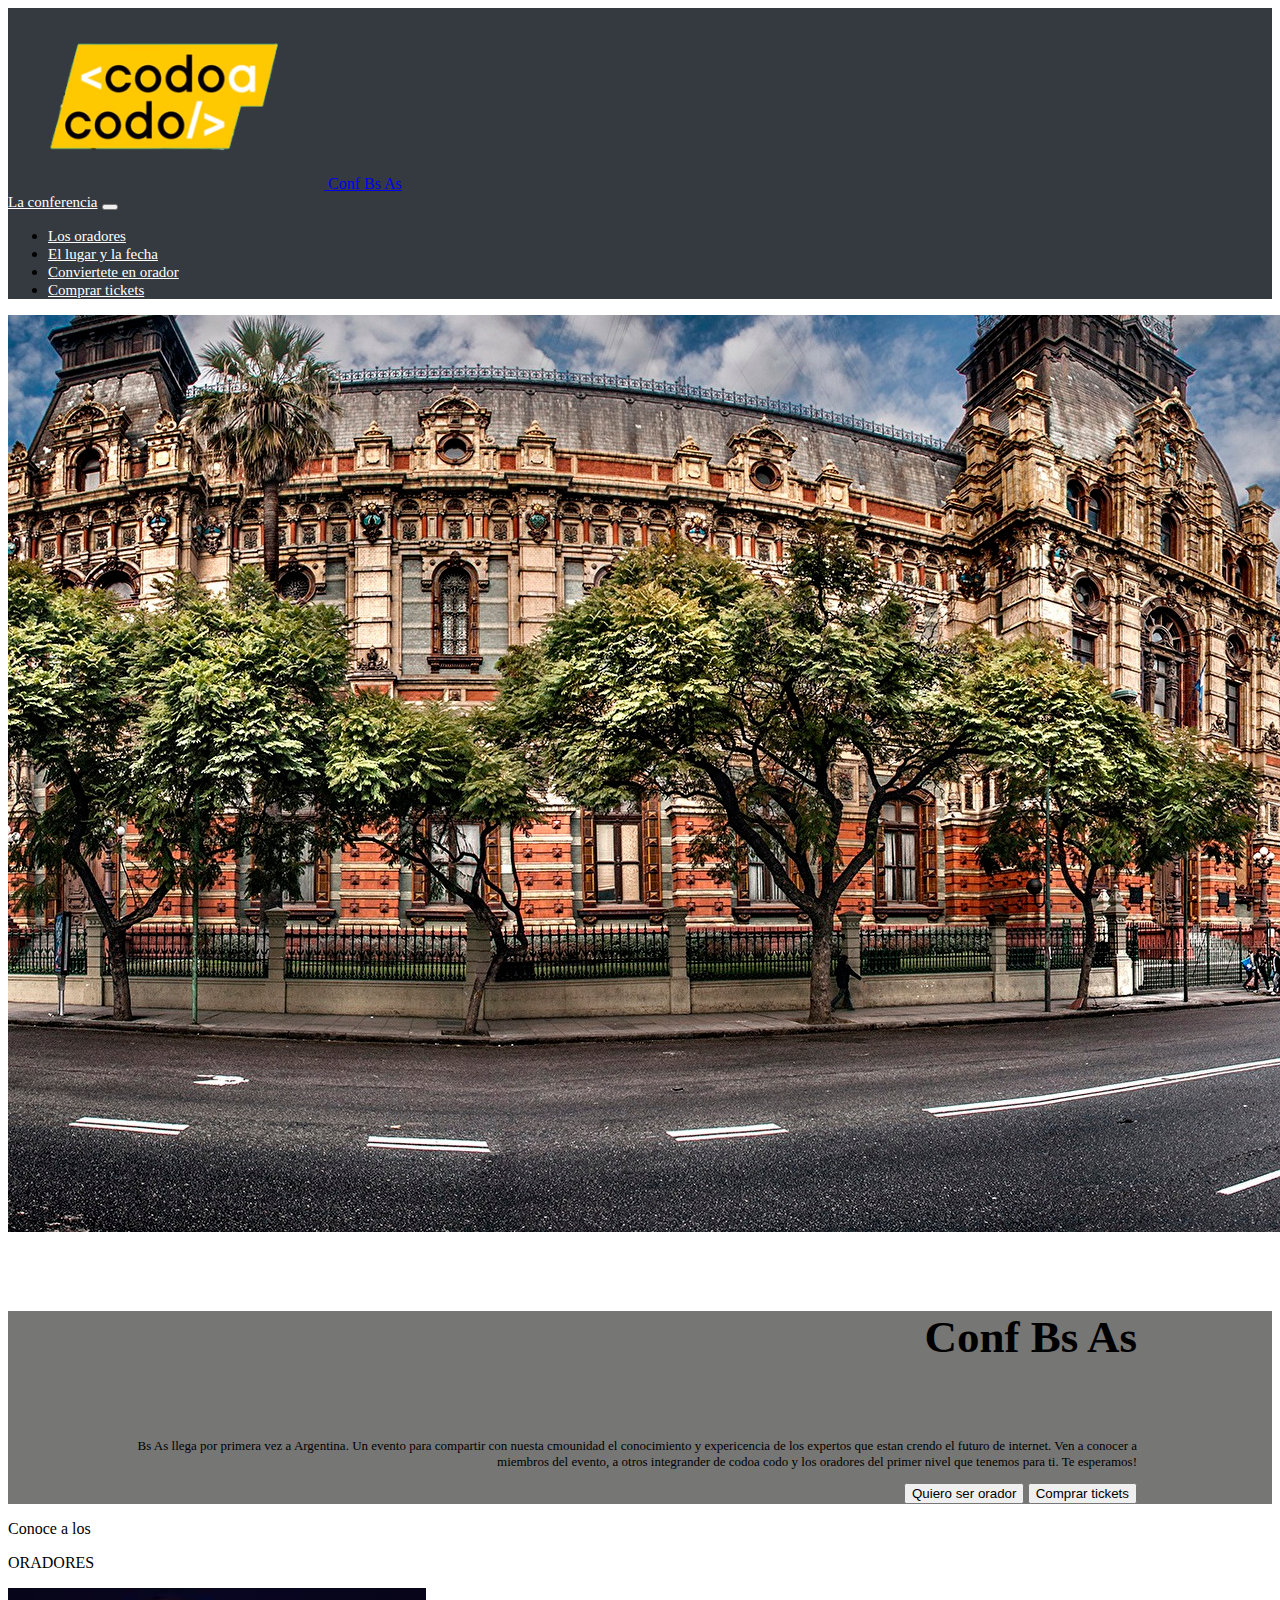
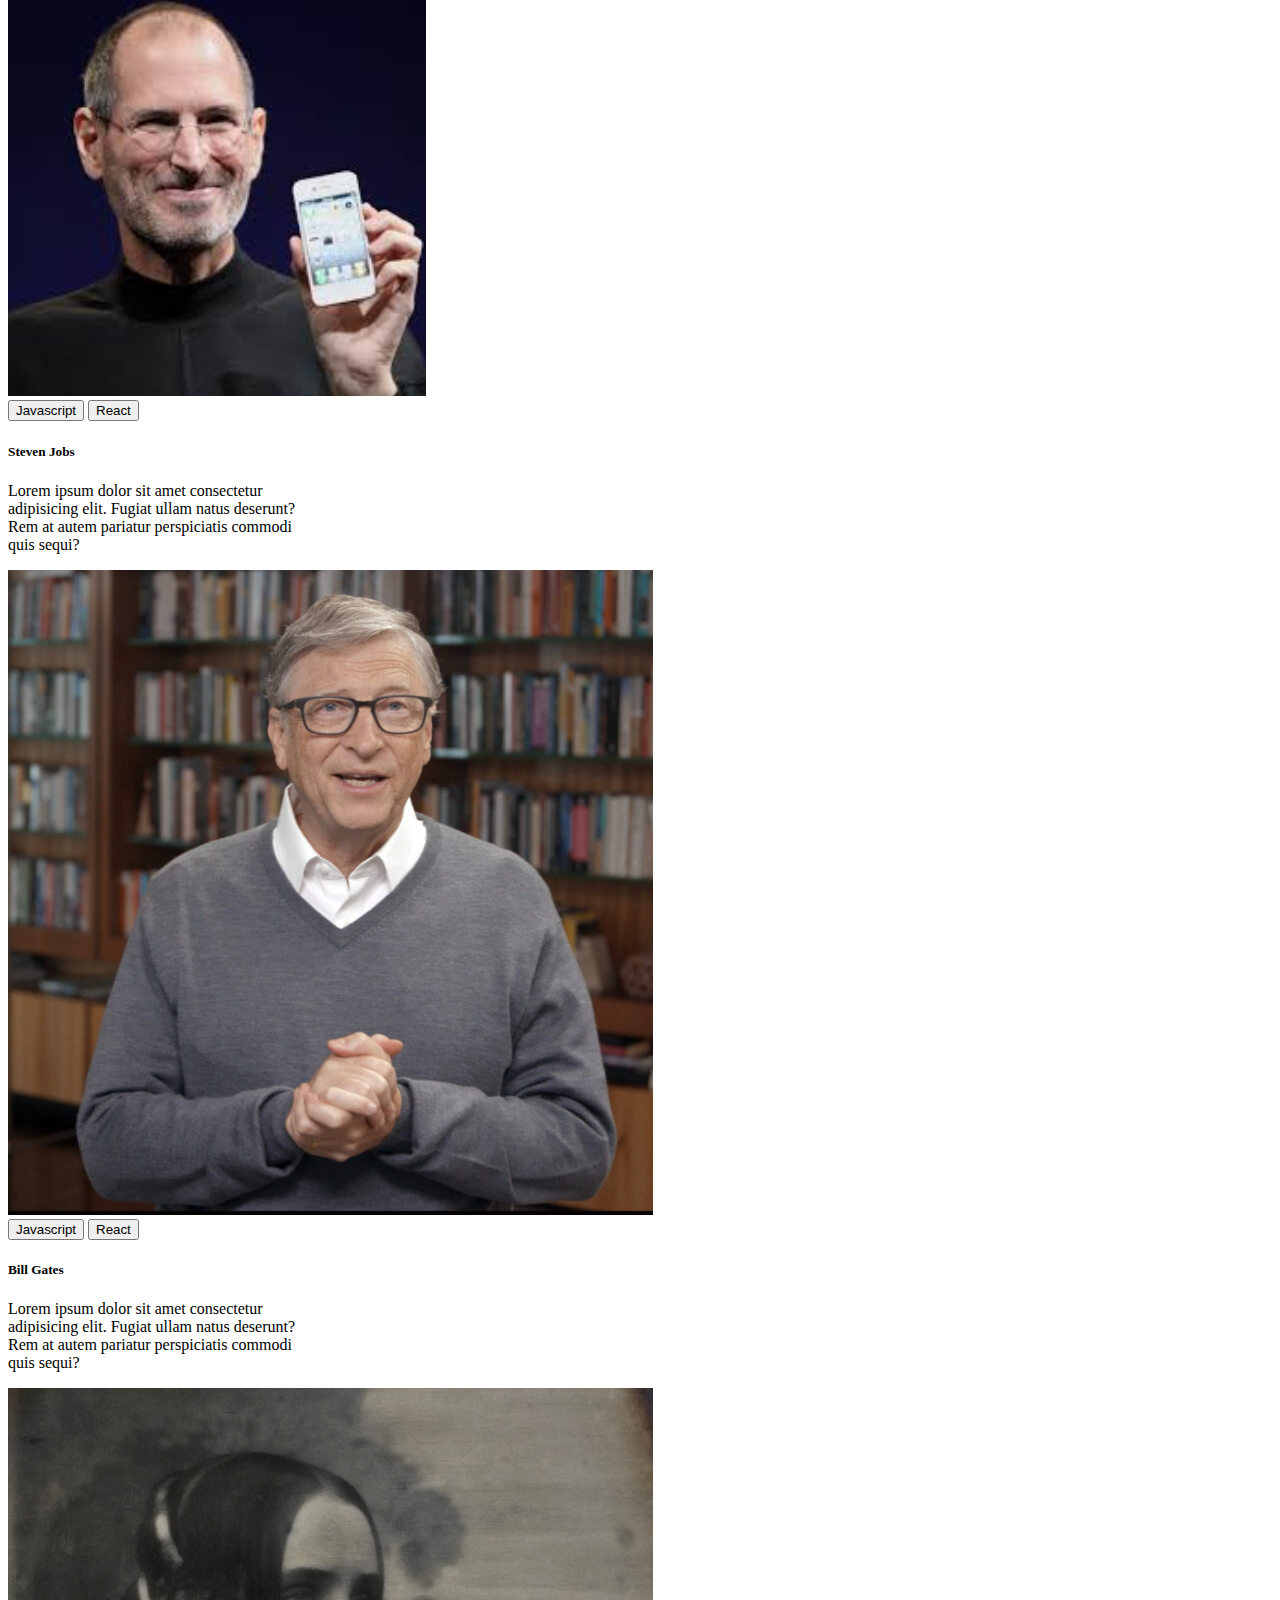
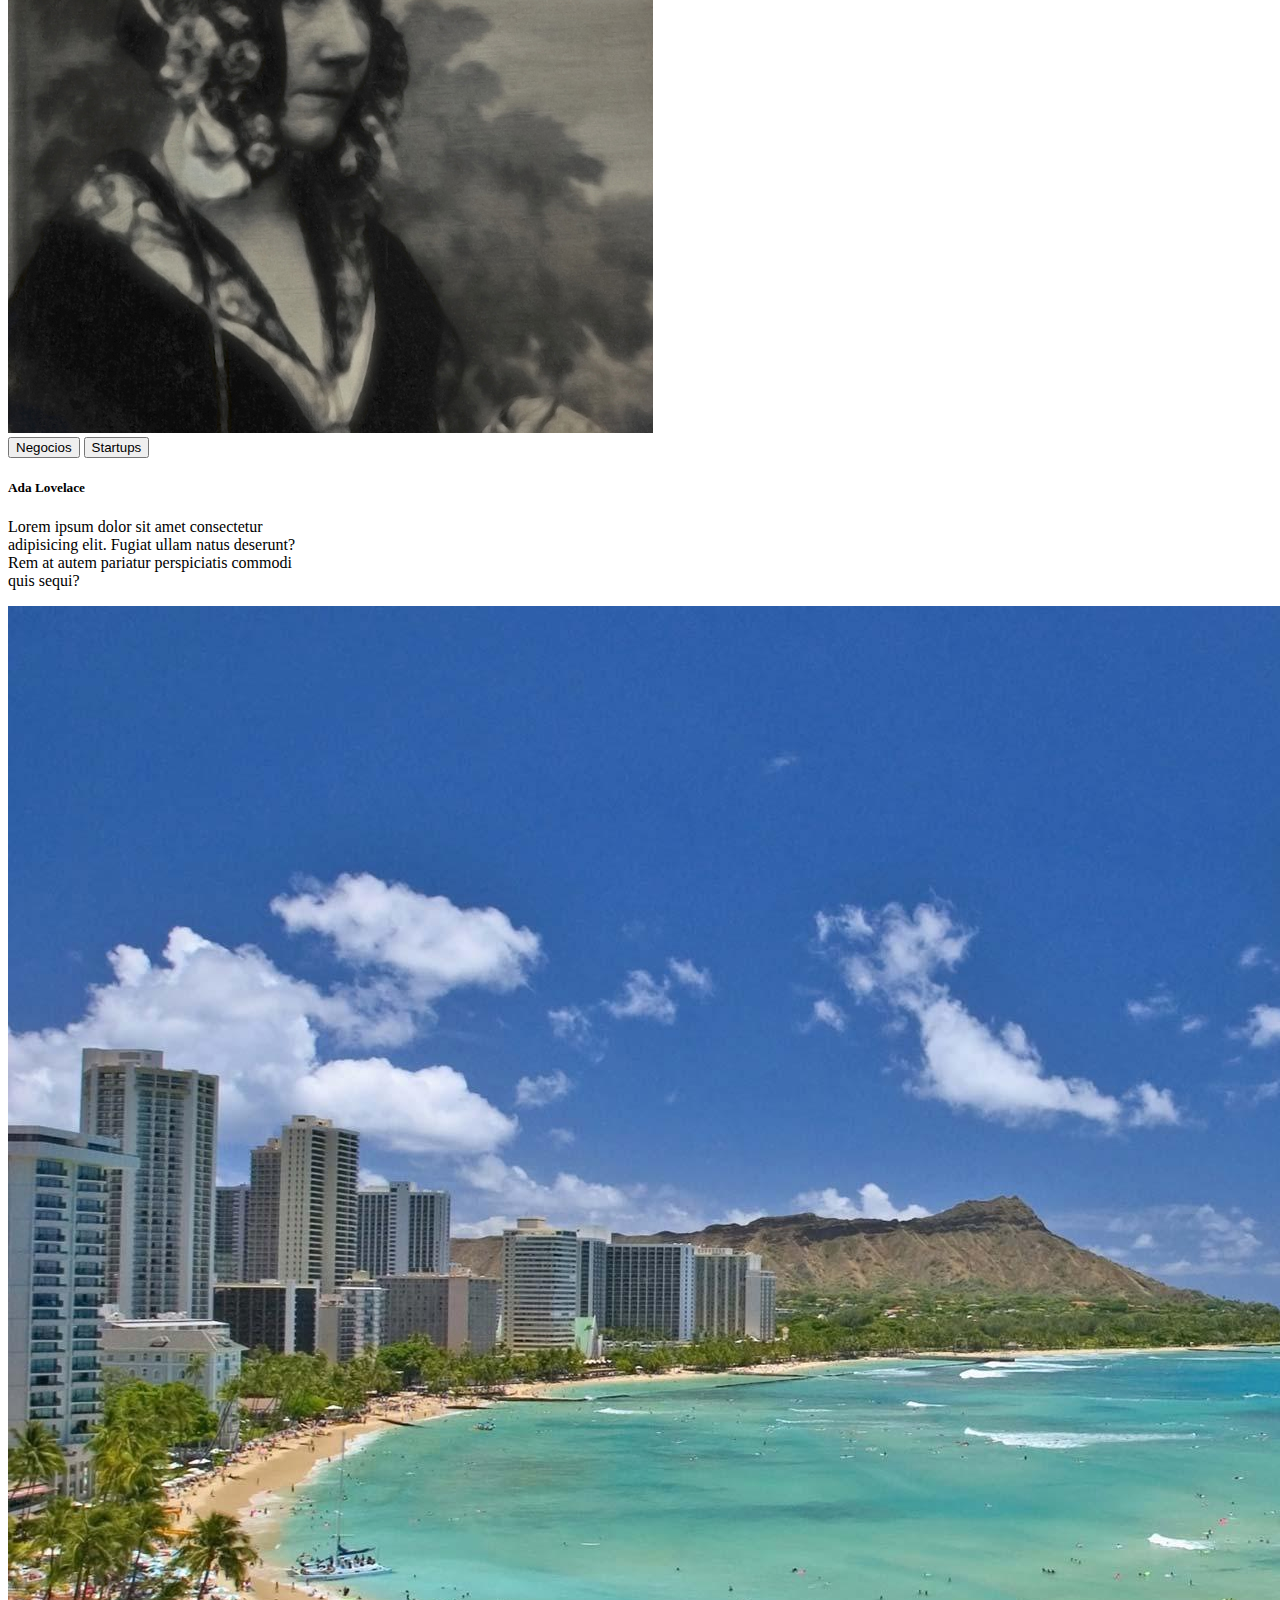
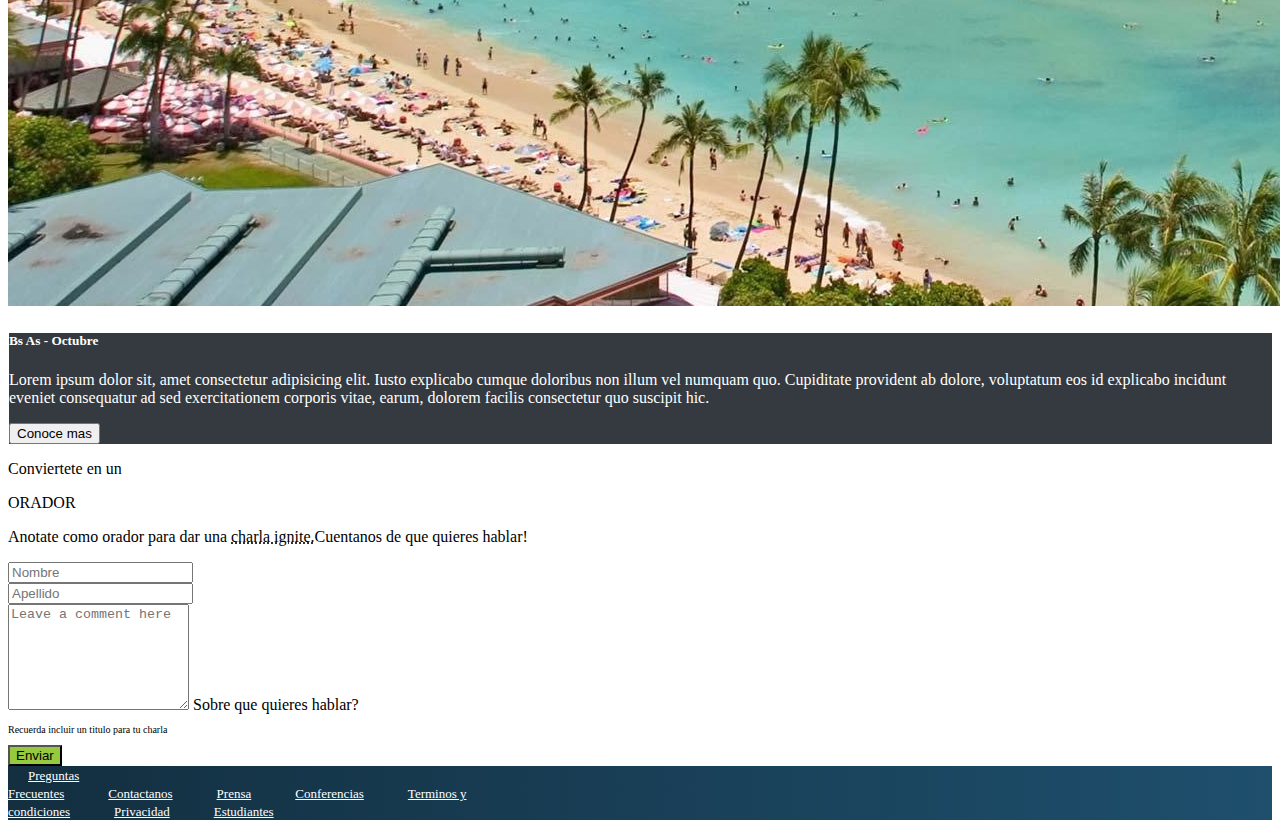
<file: index.html>
<!doctype html>
<html lang="en">

<head>
    <title>Title</title>
    <!-- Required meta tags -->
    <meta charset="utf-8">
    <meta name="viewport" content="width=device-width, initial-scale=1, shrink-to-fit=no">

    <!-- Bootstrap CSS v5.2.1 -->
    <link href="https://cdn.jsdelivr.net/npm/bootstrap@5.2.1/dist/css/bootstrap.min.css" rel="stylesheet"
        integrity="sha384-iYQeCzEYFbKjA/T2uDLTpkwGzCiq6soy8tYaI1GyVh/UjpbCx/TYkiZhlZB6+fzT" crossorigin="anonymous">
    <link rel="stylesheet" href="integrador2.css">
</head>

<body>
    <header>
        <div class="row bgnav">
            <div class="col-4 d-flex justify-content-center text-white">
                <nav class="navbar align-text-center">
                    <div class="container-fluid">
                        <a class="navbar-brand text-white ps-5" href="#">
                            <img src="images/codoacodo.png" alt="Logo" width="25%" height="25%"
                                class="imgnav d-inline-block align-text-center ">
                            Conf Bs As
                        </a>
                    </div>
                </nav>
            </div>
            <div class="col-8 d-flex justify-content-evenly awhite">
                <nav class="navbar navbar-expand-lg">
                    <div class="container-fluid">
                        <a class="navbar-brand" href="#">La conferencia</a>
                        <button class="navbar-toggler" type="button" data-bs-toggle="collapse"
                            data-bs-target="#navbarNav" aria-controls="navbarNav" aria-expanded="false"
                            aria-label="Toggle navigation">
                            <span class="navbar-toggler-icon"></span>
                        </button>
                        <div class="collapse navbar-collapse" id="navbarNav">
                            <ul class="navbar-nav">
                                <li class="nav-item">
                                    <a class="nav-link" href="#">Los oradores</a>
                                </li>
                                <li class="nav-item">
                                    <a class="nav-link" href="#">El lugar y la fecha</a>
                                </li>
                                <li class="nav-item">
                                    <a class="nav-link" href="#">Conviertete en orador</a>
                                </li>
                                <li class="nav-item">
                                    <a class="nav-link text-success" href="#">Comprar tickets</a>
                                </li>
                            </ul>
                        </div>
                    </div>
                </nav>
            </div>
        </div>
    </header>
    <main>

        <div class="section" id="home">
            <div class="card text-bg-dark rounded-0">
                <img src="images/ba4.jpg" class="card-img imgagua" alt="...">
                <div class="card-img-overlay cajatitulo">
                    <div class="Container" style="height: 100%;">
                        <div class="row" style="height: 100%;">
                            <div class="col-sm-6"></div>
                            <div class="col-sm-6 textimg">
                                <h5 class="titulo">Conf Bs As</h5>
                                <p class="texto-titulo">Bs As llega por primera vez a Argentina. Un evento para
                                    compartir con nuesta cmounidad el conocimiento y expericencia de los expertos que
                                    estan crendo el futuro de internet. Ven a conocer a miembros del evento, a otros
                                    integrander de codoa codo y los oradores del primer nivel que tenemos para ti. Te
                                    esperamos! </p>
                                <div class="cajabotones">
                                    <button type="button" class="btn btn-outline-light btn-sm mx-2">Quiero ser
                                        orador</button>
                                    <button type="button" class="btn btn-success btn-sm">Comprar tickets</button>
                                </div>
                            </div>
                        </div>
                    </div>

                </div>
            </div>
        </div>
        <div class="section mb-5" id="oradores">
            <div class="titoradores text-center">
                <p class="fw-light mt-3 mb-0">Conoce a los</p>
                <p class="fw-bold fs-3 mb-2">ORADORES</p>
            </div>
            <div class="row d-flex justify-content-evenly mx-5 my-0 px-5 py-0">
                <div class="col-sm-4 my-4">
                    <div class="card" style="width: 18rem;">
                        <img src="images/job.png" class="card-img-top" alt="Jobs" title="jobs">
                        <div class="card-body">
                            <div class="cajabotones-ora">   
                                <button type="button"
                                    class="btn btn-warning btn-sm m-0 px-1 py-0 fw-bold">Javascript</button>
                                <button type="button"
                                    class="btn btn-info btn-sm m-0 px-1 py-0 fw-bold text-white">React</button>
                            </div>
                            <h5 class="card-title">Steven Jobs</h5>
                            <p class="card-text"> Lorem ipsum dolor sit amet consectetur adipisicing elit. Fugiat ullam
                                natus deserunt? Rem at autem pariatur perspiciatis commodi quis sequi?</p>
                        </div>
                    </div>
                </div>
                <div class="col-sm-4 my-4">
                    <div class="card" style="width: 18rem;">
                        <img src="images/bill.jpg" class="card-img-top" alt="Bill" title="Bill">
                        <div class="card-body">
                            <div class="cajabotones-ora">
                                <button type="button"
                                    class="btn btn-warning btn-sm m-0 px-1 py-0 fw-bold">Javascript</button>
                                <button type="button"
                                    class="btn btn-info btn-sm m-0 px-1 py-0 fw-bold text-white">React</button>
                            </div>
                            <h5 class="card-title">Bill Gates</h5>
                            <p class="card-text"> Lorem ipsum dolor sit amet consectetur adipisicing elit. Fugiat ullam
                                natus deserunt? Rem at autem pariatur perspiciatis commodi quis sequi?</p>
                        </div>
                    </div>
                </div>
                <div class="col-sm-4 my-4">
                    <div class="card" style="width: 18rem;">
                        <img src="images/ada.jpeg" class="card-img-top" alt="ada" title="ada">
                        <div class="card-body">
                            <div class="cajabotones-ora">
                                <button type="button"
                                    class="btn btn-secondary btn-sm m-0 px-1 py-0 fw-bold">Negocios</button>
                                <button type="button"
                                    class="btn btn-danger btn-sm m-0 px-1 py-0 fw-bold text-white">Startups</button>
                            </div>
                            <h5 class="card-title">Ada Lovelace</h5>
                            <p class="card-text"> Lorem ipsum dolor sit amet consectetur adipisicing elit. Fugiat ullam
                                natus deserunt? Rem at autem pariatur perspiciatis commodi quis sequi?</p>
                        </div>
                    </div>
                </div>
            </div>
        </div>
        <div class="section" id="octubre">
            <div class="row g-0">
                <div class="col-md-6">
                    <img src="images/honolulu.jpg" class="img-fluid rounded-start" alt="...">
                </div>
                <div class="col-md-6 bgcard ps-3 pt-3">
                    <div class="card-body px-2">
                        <h5 class="card-title fs-3 pb-3">Bs As - Octubre</h5>
                        <p class="card-text fs-6">Lorem ipsum dolor sit, amet consectetur adipisicing elit. Iusto explicabo
                            cumque doloribus non illum vel numquam quo. Cupiditate provident ab dolore, voluptatum eos
                            id explicabo incidunt eveniet consequatur ad sed exercitationem corporis vitae, earum,
                            dolorem facilis consectetur quo suscipit hic.</p>
                        <button type="button" class="btn btn-outline-light btn-sm mx-2 my-3">Conoce mas</button>
                    </div>
                </div>
            </div>
        </div>
        <div class="section mb-5" id="form">
            <div class="titoradores text-center">
                <p class="fw-light mt-3 mb-0">Conviertete en un</p>
                <p class="fw-bold fs-3 mb-2">ORADOR</p>
                <p>Anotate como orador para dar una <span class="bordepunt">charla ignite.</span>Cuentanos de que quieres hablar!</p>
            </div>
            <div class="row">
                <div class="col-3"></div>
                <div class="col-6">
                    <div class="row ">
                        <div class="col">
                          <input type="text" class="form-control" placeholder="Nombre" aria-label="Nombre">
                        </div>
                        <div class="col">
                          <input type="text" class="form-control" placeholder="Apellido" aria-label="Apellido">
                        </div>
                      </div>
                      <div class="form-floating mt-3 text-secondary fs-5">
                        <textarea class="form-control" placeholder="Leave a comment here" id="floatingTextarea2" style="height: 100px"></textarea>
                        <label for="floatingTextarea2">Sobre que quieres hablar?</label>
                        <p class="fs8">Recuerda incluir un titulo para tu charla</p>
                        <div class="d-grid gap-2">
                            <button class="btn btn-green text-white" type="button">Enviar</button>
                          </div>
                      </div>
                      
                </div>
                <div class="col-3"></div>
            </div>
        </div>
    </main>
    <footer>
        <div class="row">
            <div class="container d-flex justify-content-evenly bgfooter">
                <nav class="navbar navbar-expand-lg">
                  <div class="container-fluid">
                    <a class="navbar-brand botfoot" href="#">Preguntas <br> Frecuentes</a>
                    <a class="navbar-brand botfoot" href="#">Contactanos</a>
                    <a class="navbar-brand botfoot" href="#">Prensa</a>
                    <a class="navbar-brand botfoot" href="#">Conferencias</a>
                    <a class="navbar-brand botfoot" href="#">Terminos y <br> condiciones</a>
                    <a class="navbar-brand botfoot" href="#">Privacidad</a>
                    <a class="navbar-brand botfoot" href="#">Estudiantes</a>
                  </div>
                </nav>
              </div>
        </div>
    </footer>
    <!-- Bootstrap JavaScript Libraries -->
    <script src="https://cdn.jsdelivr.net/npm/@popperjs/core@2.11.6/dist/umd/popper.min.js"
        integrity="sha384-oBqDVmMz9ATKxIep9tiCxS/Z9fNfEXiDAYTujMAeBAsjFuCZSmKbSSUnQlmh/jp3" crossorigin="anonymous">
        </script>

    <script src="https://cdn.jsdelivr.net/npm/bootstrap@5.2.1/dist/js/bootstrap.min.js"
        integrity="sha384-7VPbUDkoPSGFnVtYi0QogXtr74QeVeeIs99Qfg5YCF+TidwNdjvaKZX19NZ/e6oz" crossorigin="anonymous">
        </script>
</body>

</html>
</file>
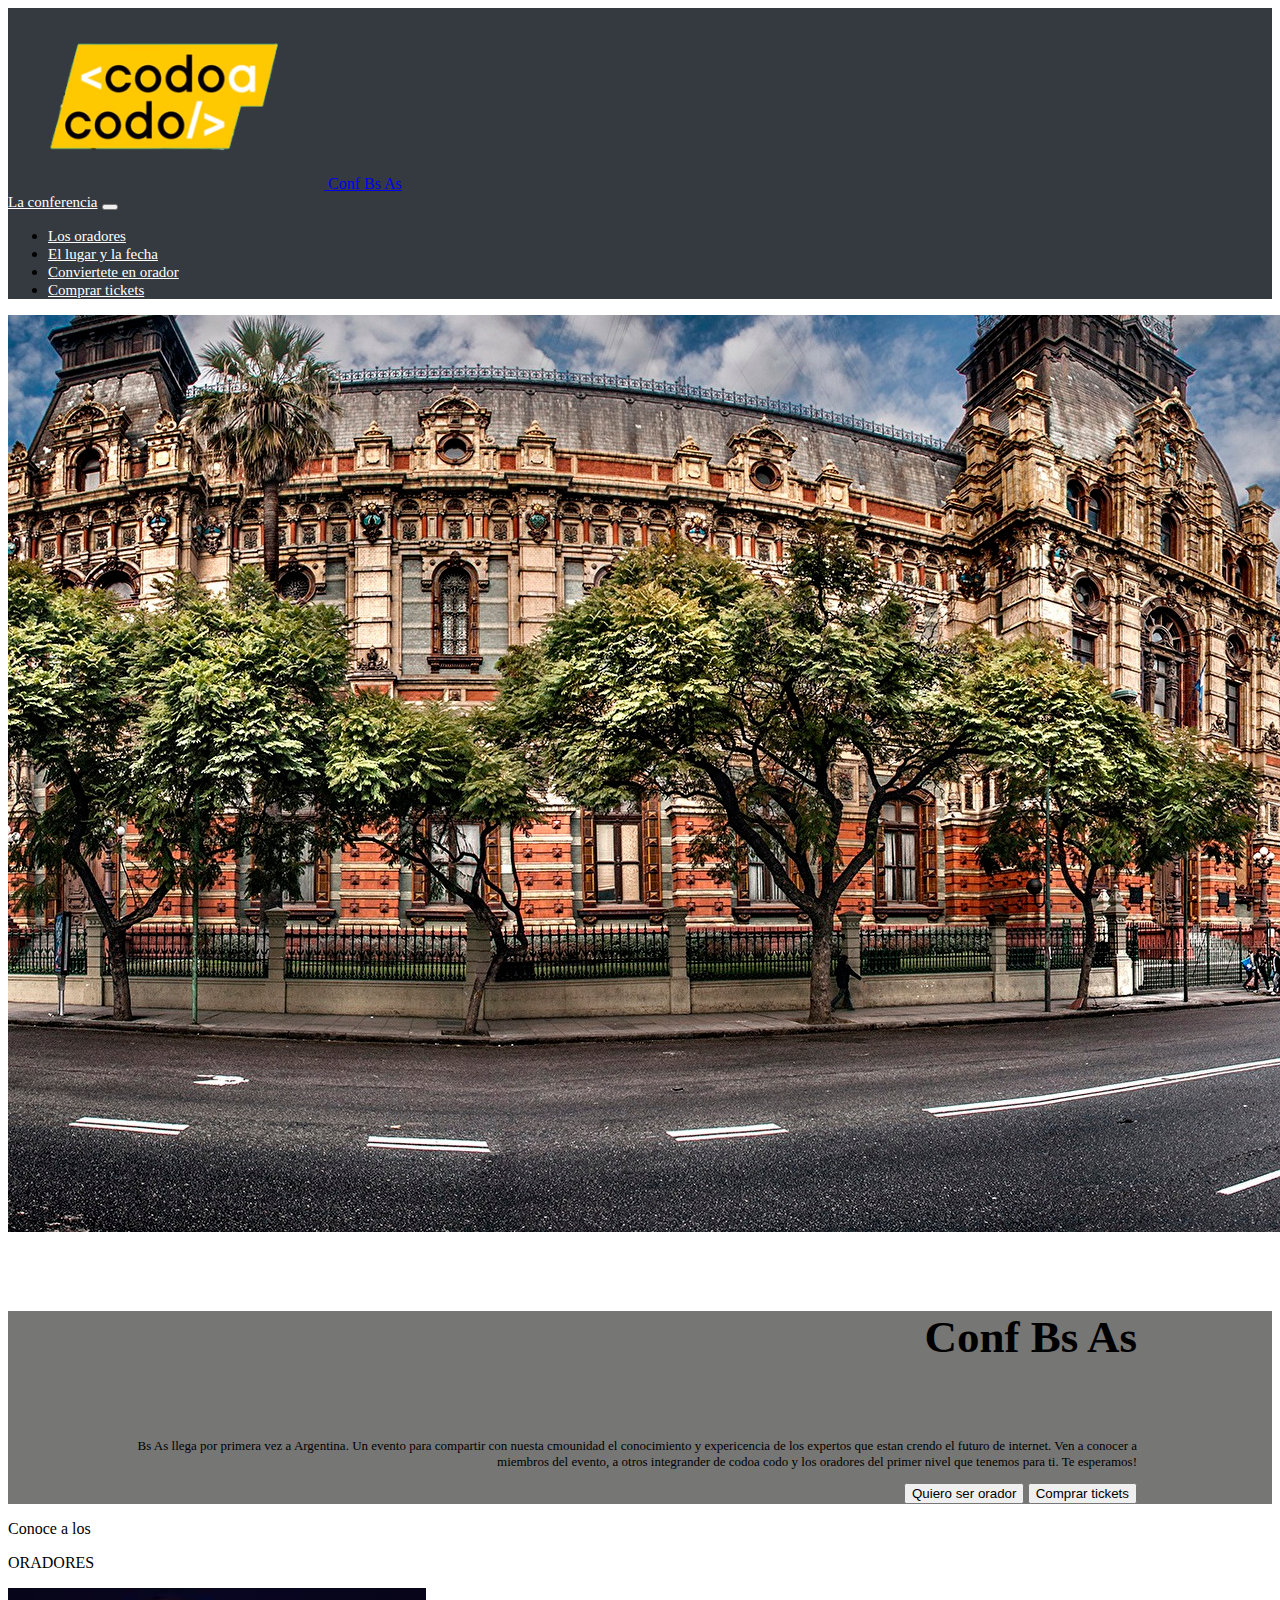
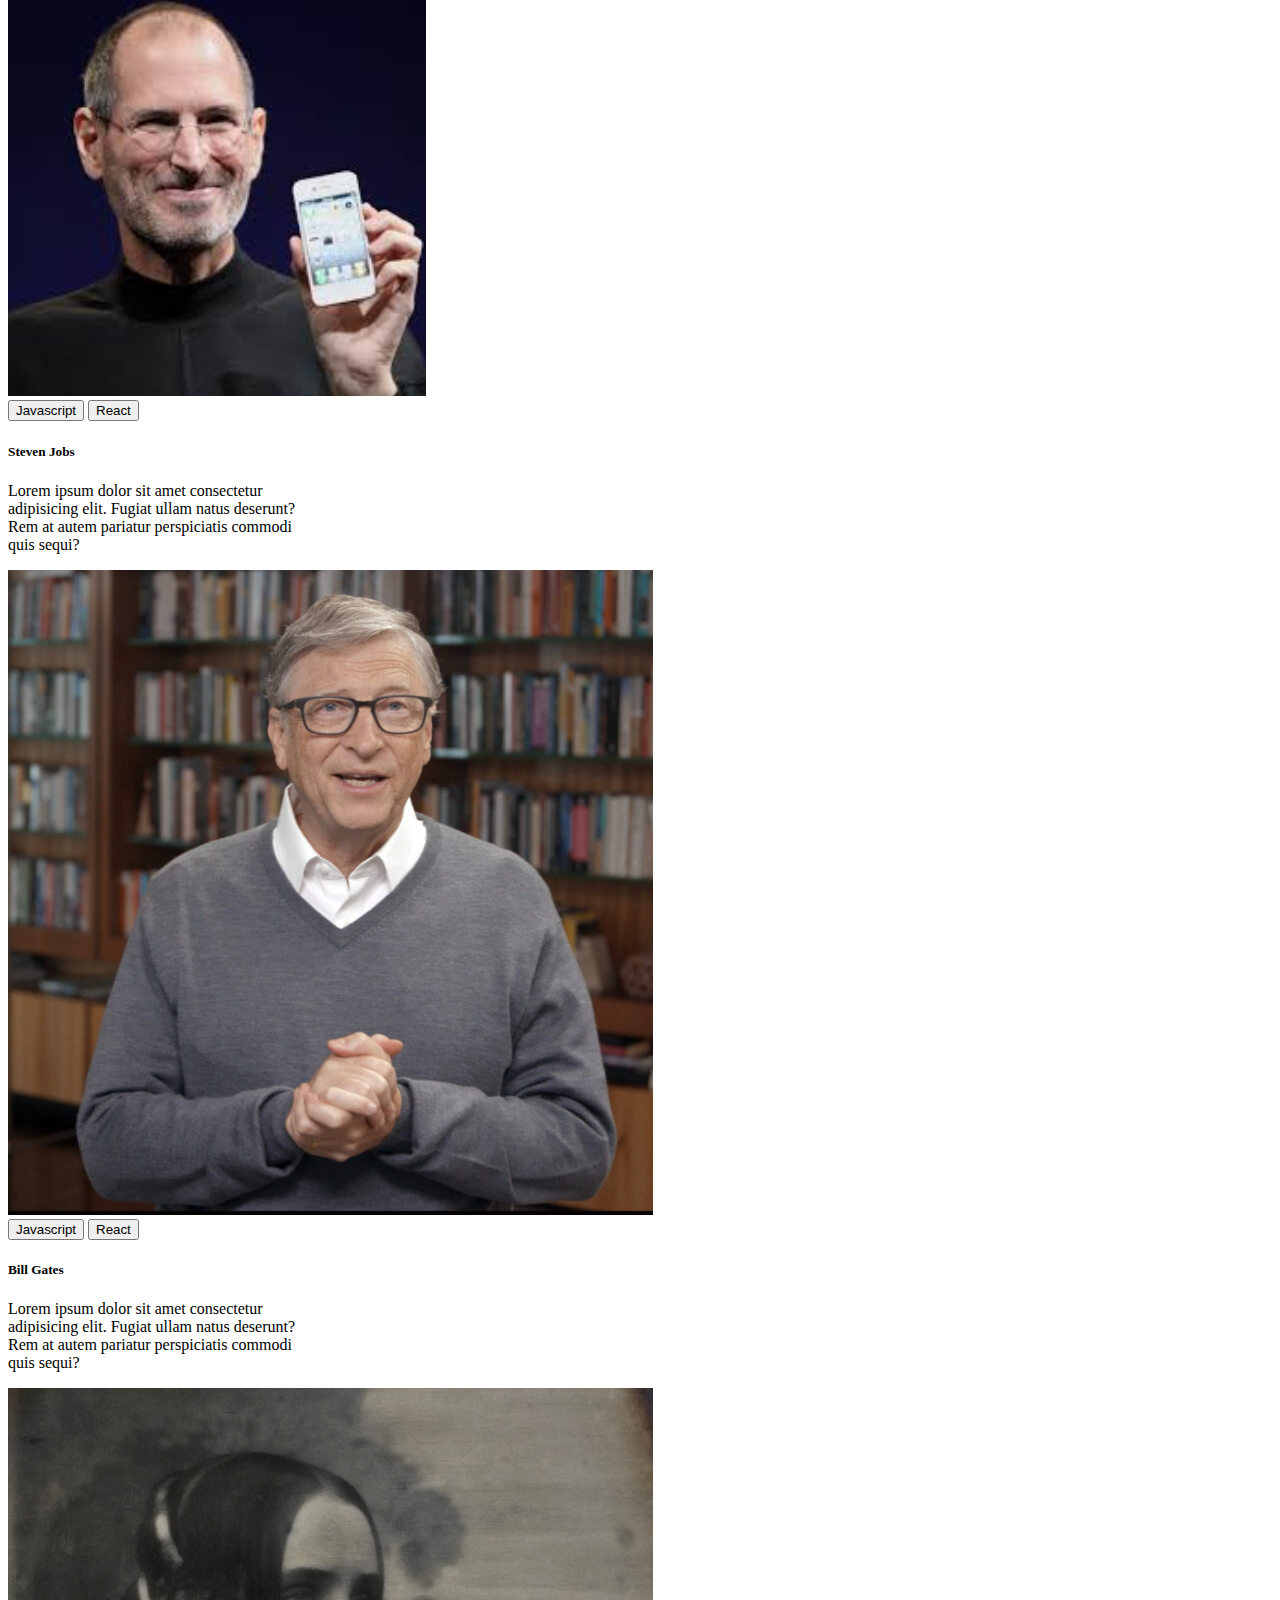
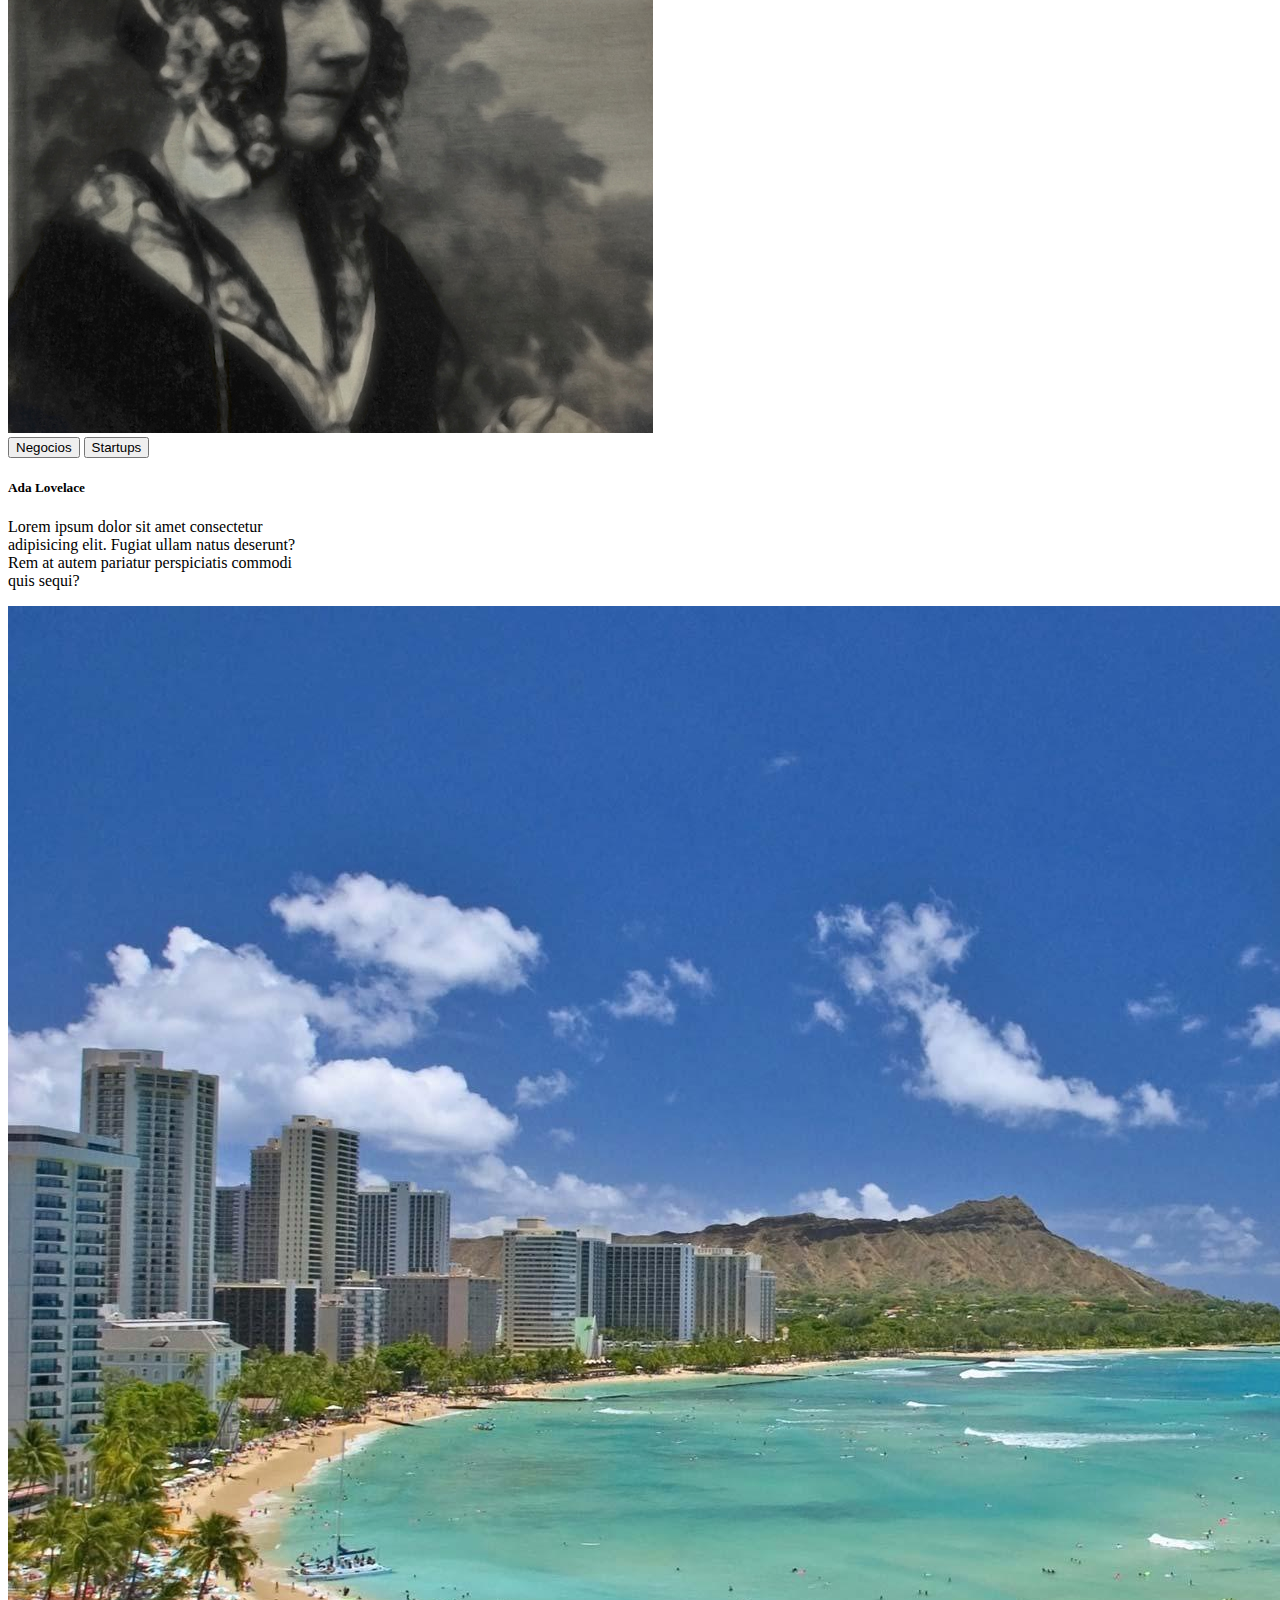
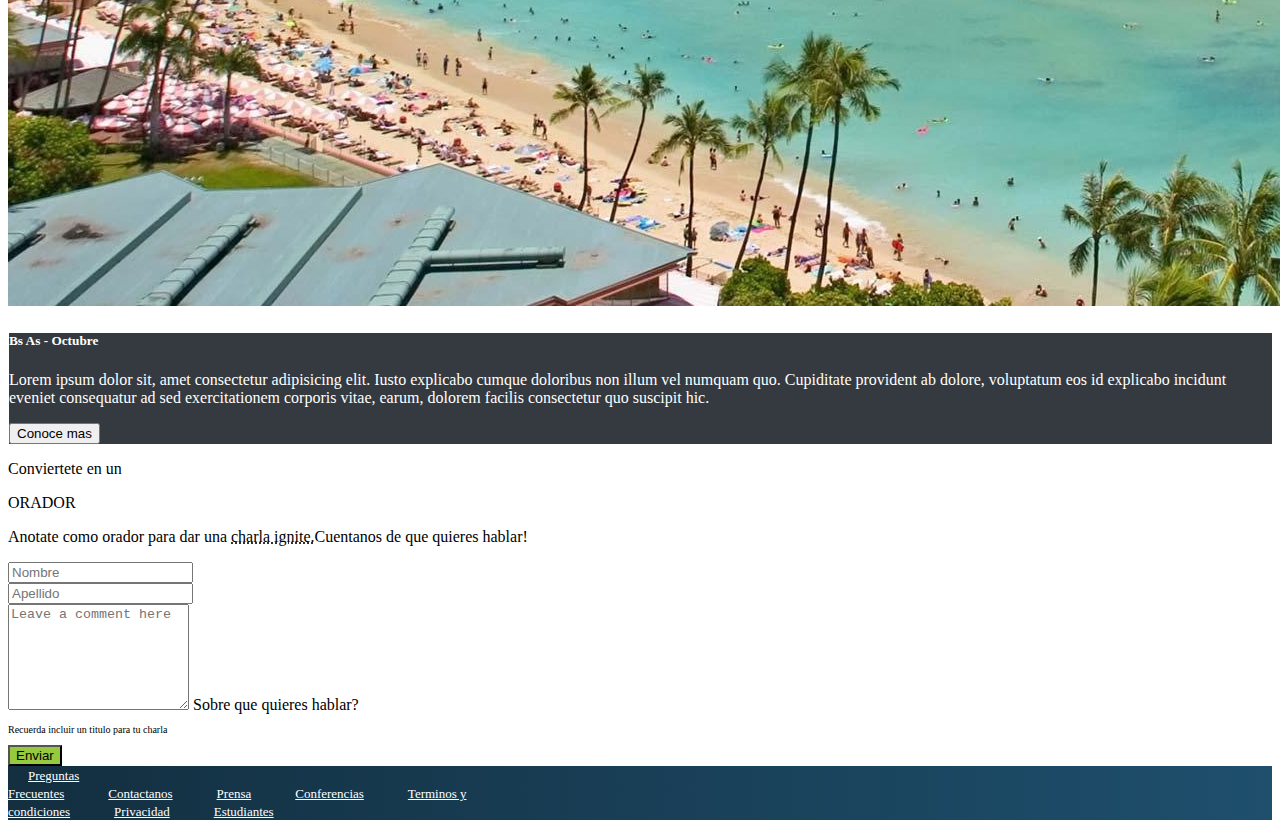
<file: index2.html>
<!doctype html>
<html lang="en">

<head>
    <title>Title</title>
    <!-- Required meta tags -->
    <meta charset="utf-8">
    <meta name="viewport" content="width=device-width, initial-scale=1, shrink-to-fit=no">

    <!-- Bootstrap CSS v5.2.1 -->
    <link href="https://cdn.jsdelivr.net/npm/bootstrap@5.2.1/dist/css/bootstrap.min.css" rel="stylesheet"
        integrity="sha384-iYQeCzEYFbKjA/T2uDLTpkwGzCiq6soy8tYaI1GyVh/UjpbCx/TYkiZhlZB6+fzT" crossorigin="anonymous">
    <link rel="stylesheet" href="integrador2.css">
</head>

<body>
    <header>
        <div class="row bgnav">
            <div class="col-4 d-flex justify-content-center text-white">
                <nav class="navbar align-text-center">
                    <div class="container-fluid">
                        <a class="navbar-brand text-white ps-5" href="#">
                            <img src="images/codoacodo.png" alt="Logo" width="25%" height="25%"
                                class="imgnav d-inline-block align-text-center ">
                            Conf Bs As
                        </a>
                    </div>
                </nav>
            </div>
            <div class="col-8 d-flex justify-content-evenly awhite">
                <nav class="navbar navbar-expand-lg">
                    <div class="container-fluid">
                        <a class="navbar-brand" href="#">La conferencia</a>
                        <button class="navbar-toggler" type="button" data-bs-toggle="collapse"
                            data-bs-target="#navbarNav" aria-controls="navbarNav" aria-expanded="false"
                            aria-label="Toggle navigation">
                            <span class="navbar-toggler-icon"></span>
                        </button>
                        <div class="collapse navbar-collapse" id="navbarNav">
                            <ul class="navbar-nav">
                                <li class="nav-item">
                                    <a class="nav-link" href="#">Los oradores</a>
                                </li>
                                <li class="nav-item">
                                    <a class="nav-link" href="#">El lugar y la fecha</a>
                                </li>
                                <li class="nav-item">
                                    <a class="nav-link" href="#">Conviertete en orador</a>
                                </li>
                                <li class="nav-item">
                                    <a class="nav-link text-success" href="#">Comprar tickets</a>
                                </li>
                            </ul>
                        </div>
                    </div>
                </nav>
            </div>
        </div>
    </header>
    <main>

        <div class="section" id="home">
            <div class="card text-bg-dark rounded-0">
                <img src="images/ba4.jpg" class="card-img imgagua" alt="...">
                <div class="card-img-overlay cajatitulo">
                    <div class="Container" style="height: 100%;">
                        <div class="row" style="height: 100%;">
                            <div class="col-md-6"></div>
                            <div class="col-md-6 textimg">
                                <h5 class="titulo">Conf Bs As</h5>
                                <p class="texto-titulo">Bs As llega por primera vez a Argentina. Un evento para
                                    compartir con nuesta cmounidad el conocimiento y expericencia de los expertos que
                                    estan crendo el futuro de internet. Ven a conocer a miembros del evento, a otros
                                    integrander de codoa codo y los oradores del primer nivel que tenemos para ti. Te
                                    esperamos! </p>
                                <div class="cajabotones">
                                    <button type="button" class="btn btn-outline-light btn-sm mx-2">Quiero ser
                                        orador</button>
                                    <button type="button" class="btn btn-success btn-sm">Comprar tickets</button>
                                </div>
                            </div>
                        </div>
                    </div>

                </div>
            </div>
        </div>
        <div class="section mb-5" id="oradores">
            <div class="titoradores text-center">
                <p class="fw-light mt-3 mb-0">Conoce a los</p>
                <p class="fw-bold fs-3 mb-2">ORADORES</p>
            </div>
            <div class="row d-flex justify-content-evenly mx-5 my-0 px-5 py-0">
                <div class="col-md-4">
                    <div class="card" style="width: 18rem;">
                        <img src="images/job.png" class="card-img-top" alt="Jobs" title="jobs">
                        <div class="card-body">
                            <div class="cajabotones-ora">   
                                <button type="button"
                                    class="btn btn-warning btn-sm m-0 px-1 py-0 fw-bold">Javascript</button>
                                <button type="button"
                                    class="btn btn-info btn-sm m-0 px-1 py-0 fw-bold text-white">React</button>
                            </div>
                            <h5 class="card-title">Steven Jobs</h5>
                            <p class="card-text"> Lorem ipsum dolor sit amet consectetur adipisicing elit. Fugiat ullam
                                natus deserunt? Rem at autem pariatur perspiciatis commodi quis sequi?</p>
                        </div>
                    </div>
                </div>
                <div class="col-md-4 my-4">
                    <div class="card" style="width: 18rem;">
                        <img src="images/bill.jpg" class="card-img-top" alt="Bill" title="Bill">
                        <div class="card-body">
                            <div class="cajabotones-ora">
                                <button type="button"
                                    class="btn btn-warning btn-sm m-0 px-1 py-0 fw-bold">Javascript</button>
                                <button type="button"
                                    class="btn btn-info btn-sm m-0 px-1 py-0 fw-bold text-white">React</button>
                            </div>
                            <h5 class="card-title">Bill Gates</h5>
                            <p class="card-text"> Lorem ipsum dolor sit amet consectetur adipisicing elit. Fugiat ullam
                                natus deserunt? Rem at autem pariatur perspiciatis commodi quis sequi?</p>
                        </div>
                    </div>
                </div>
                <div class="col-md-4">
                    <div class="card" style="width: 18rem;">
                        <img src="images/ada.jpeg" class="card-img-top" alt="ada" title="ada">
                        <div class="card-body">
                            <div class="cajabotones-ora">
                                <button type="button"
                                    class="btn btn-secondary btn-sm m-0 px-1 py-0 fw-bold">Negocios</button>
                                <button type="button"
                                    class="btn btn-danger btn-sm m-0 px-1 py-0 fw-bold text-white">Startups</button>
                            </div>
                            <h5 class="card-title">Ada Lovelace</h5>
                            <p class="card-text"> Lorem ipsum dolor sit amet consectetur adipisicing elit. Fugiat ullam
                                natus deserunt? Rem at autem pariatur perspiciatis commodi quis sequi?</p>
                        </div>
                    </div>
                </div>
            </div>
        </div>
        <div class="section" id="octubre">
            <div class="row g-0">
                <div class="col-md-6">
                    <img src="images/honolulu.jpg" class="img-fluid rounded-start" alt="...">
                </div>
                <div class="col-md-6 bgcard ps-3 pt-3">
                    <div class="card-body px-2">
                        <h5 class="card-title fs-3 pb-3">Bs As - Octubre</h5>
                        <p class="card-text fs-6">Lorem ipsum dolor sit, amet consectetur adipisicing elit. Iusto explicabo
                            cumque doloribus non illum vel numquam quo. Cupiditate provident ab dolore, voluptatum eos
                            id explicabo incidunt eveniet consequatur ad sed exercitationem corporis vitae, earum,
                            dolorem facilis consectetur quo suscipit hic.</p>
                        <button type="button" class="btn btn-outline-light btn-sm mx-2 my-3">Conoce mas</button>
                    </div>
                </div>
            </div>
        </div>
        <div class="section mb-5" id="form">
            <div class="titoradores text-center">
                <p class="fw-light mt-3 mb-0">Conviertete en un</p>
                <p class="fw-bold fs-3 mb-2">ORADOR</p>
                <p>Anotate como orador para dar una <span class="bordepunt">charla ignite.</span>Cuentanos de que quieres hablar!</p>
            </div>
            <div class="row">
                <div class="col-3"></div>
                <div class="col-6">
                    <div class="row ">
                        <div class="col">
                          <input type="text" class="form-control" placeholder="Nombre" aria-label="Nombre">
                        </div>
                        <div class="col">
                          <input type="text" class="form-control" placeholder="Apellido" aria-label="Apellido">
                        </div>
                      </div>
                      <div class="form-floating mt-3 text-secondary fs-5">
                        <textarea class="form-control" placeholder="Leave a comment here" id="floatingTextarea2" style="height: 100px"></textarea>
                        <label for="floatingTextarea2">Sobre que quieres hablar?</label>
                        <p class="fs8">Recuerda incluir un titulo para tu charla</p>
                        <div class="d-grid gap-2">
                            <button class="btn btn-green text-white" type="button">Enviar</button>
                          </div>
                      </div>
                      
                </div>
                <div class="col-3"></div>
            </div>
        </div>
    </main>
    <footer>
        <div class="row">
            <div class="container d-flex justify-content-evenly bgfooter">
                <nav class="navbar navbar-expand-lg">
                  <div class="container-fluid">
                    <a class="navbar-brand botfoot" href="#">Preguntas <br> Frecuentes</a>
                    <a class="navbar-brand botfoot" href="#">Contactanos</a>
                    <a class="navbar-brand botfoot" href="#">Prensa</a>
                    <a class="navbar-brand botfoot" href="#">Conferencias</a>
                    <a class="navbar-brand botfoot" href="#">Terminos y <br> condiciones</a>
                    <a class="navbar-brand botfoot" href="#">Privacidad</a>
                    <a class="navbar-brand botfoot" href="#">Estudiantes</a>
                  </div>
                </nav>
              </div>
        </div>
    </footer>
    <!-- Bootstrap JavaScript Libraries -->
    <script src="https://cdn.jsdelivr.net/npm/@popperjs/core@2.11.6/dist/umd/popper.min.js"
        integrity="sha384-oBqDVmMz9ATKxIep9tiCxS/Z9fNfEXiDAYTujMAeBAsjFuCZSmKbSSUnQlmh/jp3" crossorigin="anonymous">
        </script>

    <script src="https://cdn.jsdelivr.net/npm/bootstrap@5.2.1/dist/js/bootstrap.min.js"
        integrity="sha384-7VPbUDkoPSGFnVtYi0QogXtr74QeVeeIs99Qfg5YCF+TidwNdjvaKZX19NZ/e6oz" crossorigin="anonymous">
        </script>
</body>

</html>
</file>
<file: integrador2.css>
.awhite a {
    color: white;
    font-size: 15px;
}

.bgnav {
    background-color: rgba(53,58,64,255);
}
.imgagua {
    background-size: cover;
    height:100%;
}
.cajatitulo {
    background-color: rgba(26, 26, 25, 0.6);
}
.textimg {

    text-align: right;
    margin: auto;
    padding-right: 15vh;
    font-weight: 500;
    font-size: small;
}
.textimg .titulo {
    font-size: 5vh;

}
.textimg .texto-titulo {
    margin-left: 11vh;
}
.bgcard {
    background-color: rgba(53,58,64,255);
    color: white;
    border-left: 1px white solid;
}
.bordepunt {
    text-decoration: underline dotted;
}

.btn-green {
    background-color: rgba(150,201,62,255);
}
.fs8 {
    font-size: x-small;
}

.bgfooter {
    background: rgb(19,47,64);
    background: linear-gradient(90deg, rgba(19,47,64,1) 1%, rgba(30,79,109,1) 100%, rgba(23,60,82,1) 100%, rgba(30,79,109,1) 100%);
}
.bgfooter > a {
    font-size: 12px;
    width: auto;
    color: white;
}
.botfoot {
    font-size: small;
    color: white;
    font-weight: light;
    padding: 10px 20px;
}
</file>
